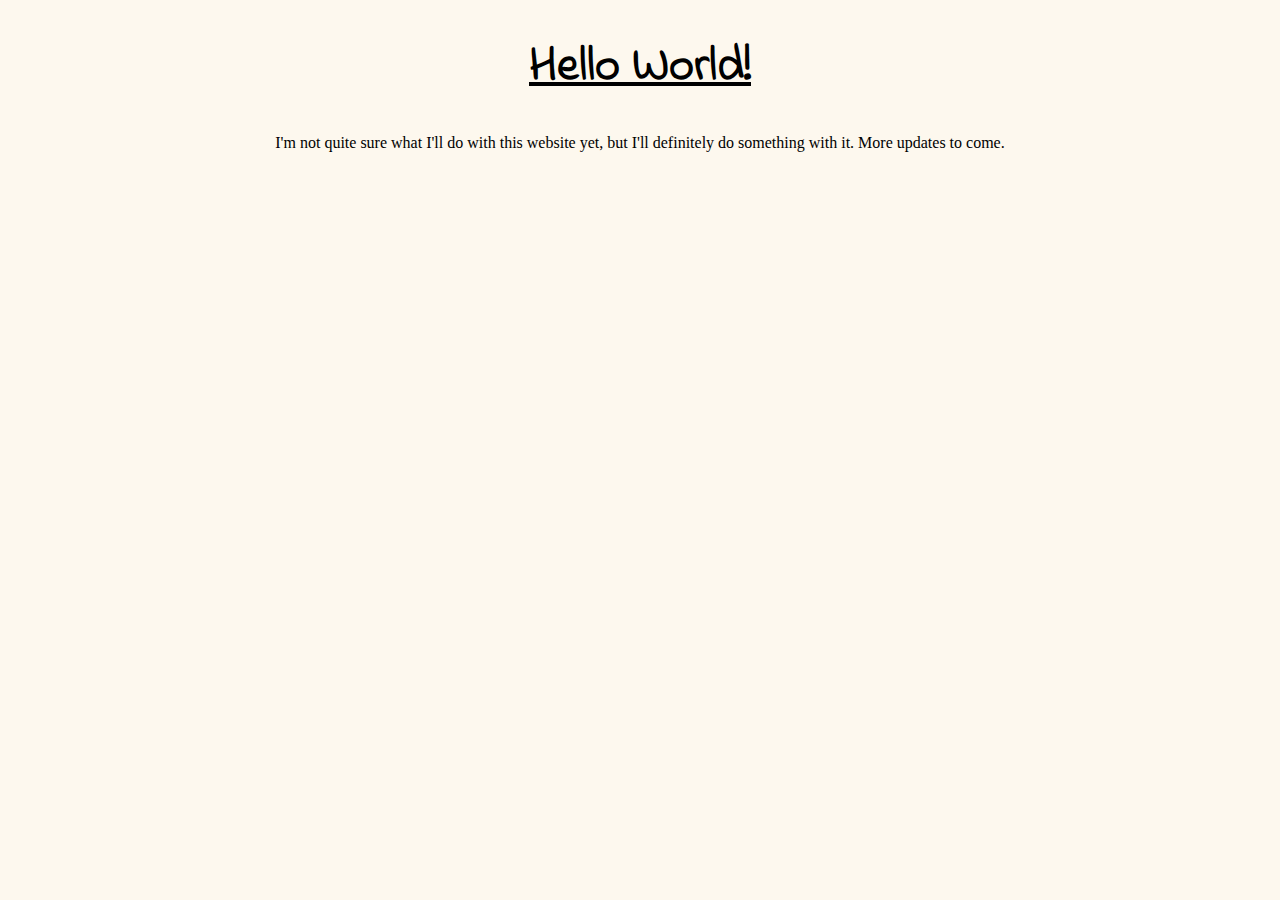
<file: index.html>
<!DOCTYPE html>
  <html>
    <head>
      <link href="style.css" type="text/css" rel="stylesheet">
      <link href="https://fonts.googleapis.com/css?family=Indie+Flower" type="text/css" rel="stylesheet">
      <title>Adventures of Justin</title>
    </head>
    <body>
      <h1>Hello World!</h1>
      <p>I'm not quite sure what I'll do with this website yet, but I'll definitely do something with it. More updates to come.<p>
    </body>
  </html>
</file>
<file: style.css>
body {
background-color: #fdf8ee;
}
h1 {
text-align: center;
font-size: 48px;
font-family: "Indie Flower";
text-decoration: underline;
}
p {
text-align: center;
font-size: 16px;
font-family: "Cambria";
}
</file>
